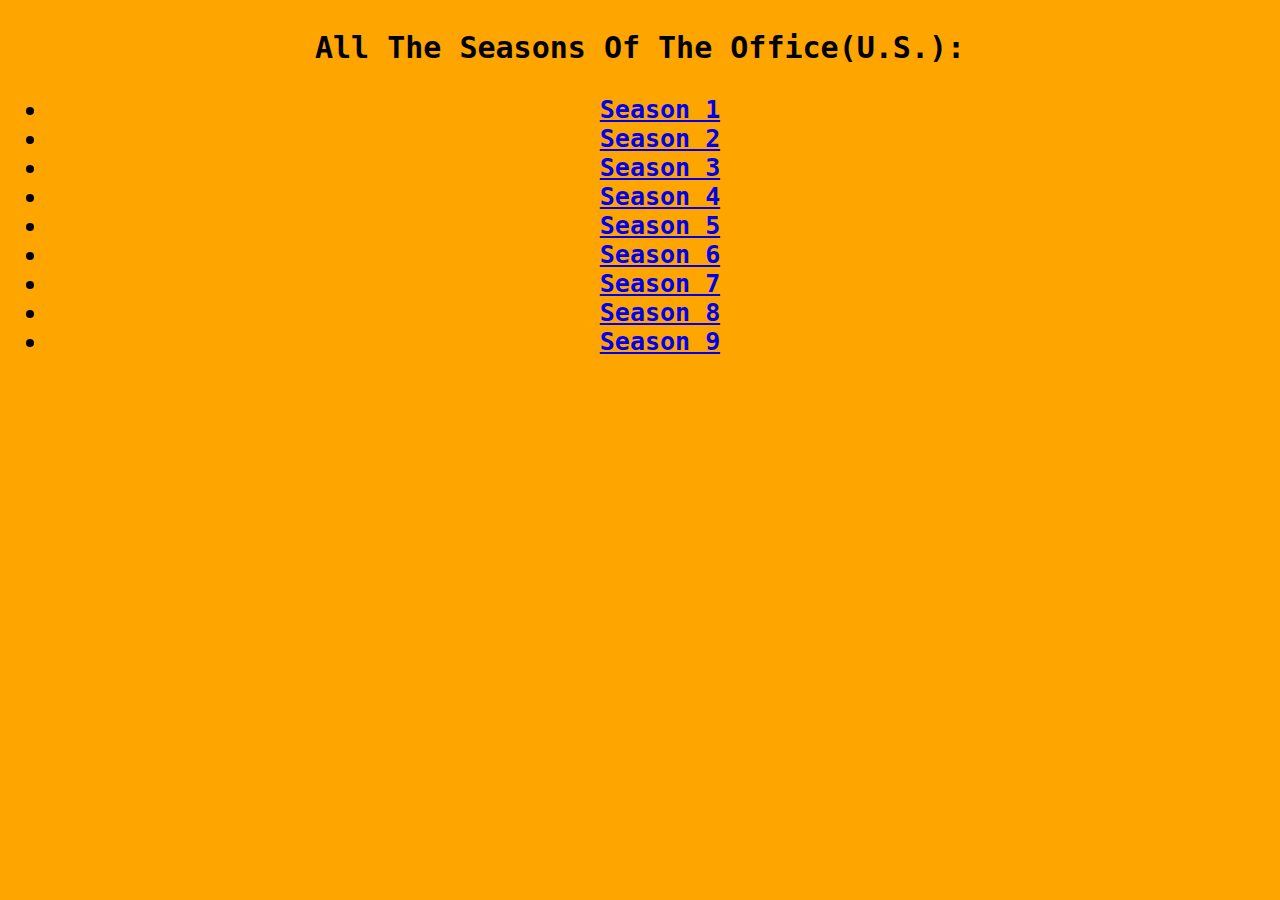
<file: watch.html>
<!DOCTYPE html>
<html lang="en" dir="ltr">
  <head>
    <title>Website</title>
    <link rel="stylesheet" href="theoffice.css">
    <script src= "office.js"> </script>
  </head>
  <body>
    <center>
      <h5>
        <p>
          <strong>All The Seasons Of The Office(U.S.):</strong>
          <ul>
            <li><a href= "https://vumoo.to/tv-series/the-office-season-1">Season 1</a></li>
            <li><a href= "https://vumoo.to/tv-series/the-office-season-2">Season 2</a></li>
            <li><a href= "https://vumoo.to/tv-series/the-office-season-3">Season 3</a></li>
            <li><a href= "https://vumoo.to/tv-series/the-office-season-4">Season 4</a></li>
            <li><a href= "https://vumoo.to/tv-series/the-office-season-5">Season 5</a></li>
            <li><a href= "https://vumoo.to/tv-series/the-office-season-6">Season 6</a></li>
            <li><a href= "https://vumoo.to/tv-series/the-office-season-7">Season 7</a></li>
            <li><a href= "https://vumoo.to/tv-series/the-office-season-8">Season 8</a></li>
            <li><a href= "https://vumoo.to/tv-series/the-office-season-9">Season 9</a></li>
          </ul>


      </h5>
    </center>
  </body>
</html>
</file>
<file: theoffice.css>
h1 {
  font-family:'Trattatello';
  font-size: 25px;
}



body {
  background-color: orange;
  color: black;
  font-family: monospace;
}

p{
  font-size: 30px

}
h2 {
  font-size: 70px;
}

h3 {
  font-size: 60px;
}

h4 {
  font-size: 60px;
}
#characters {
  width: 200px;
}

button {
  font-size: 30px;

}


ul {
  font-size: 25px;
}
</file>
